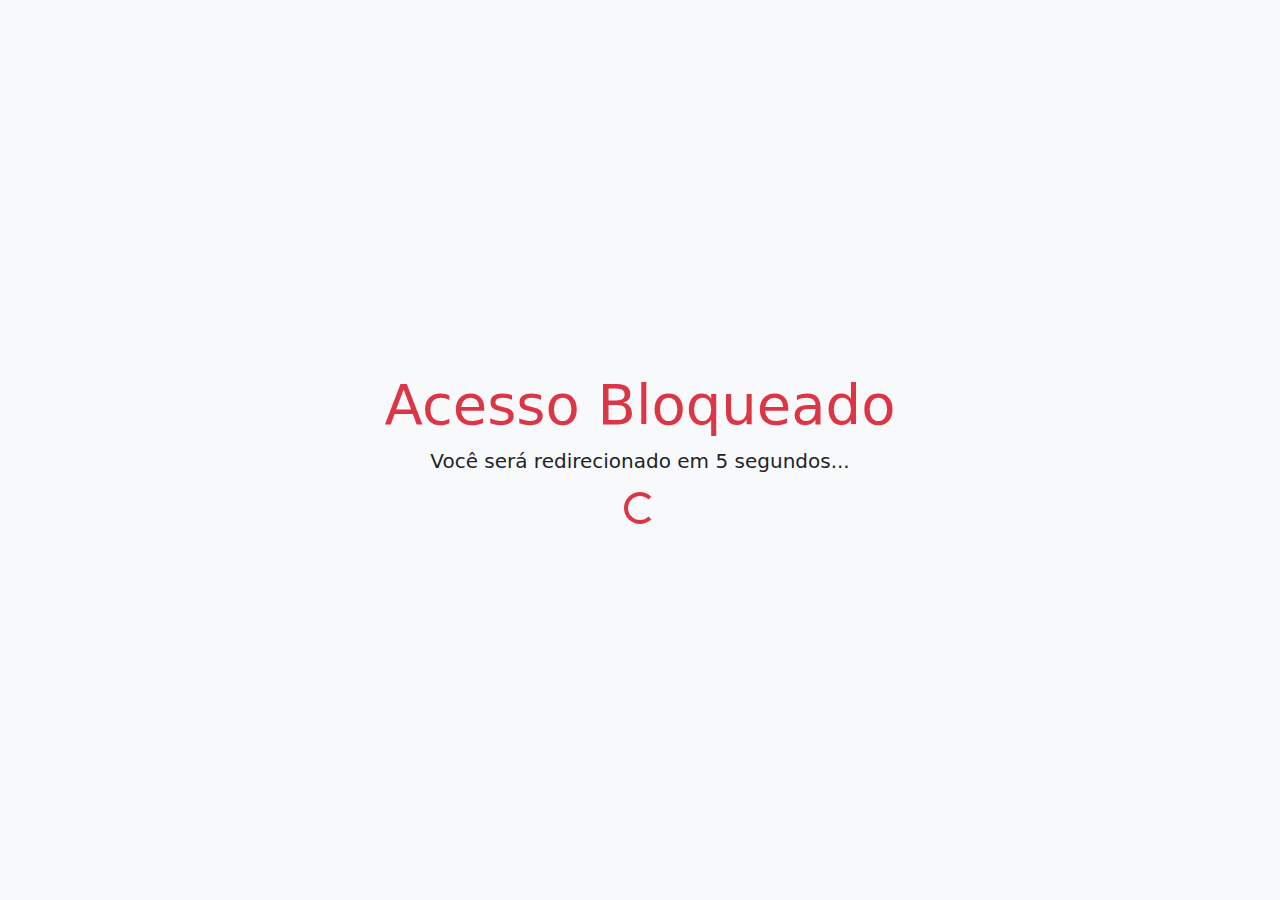
<file: src/index.html>
<!DOCTYPE html>
<html lang="pt-BR">
<head>
    <meta charset="UTF-8">
    <meta name="viewport" content="width=device-width, initial-scale=1.0">
    <title>Acesso Bloqueado</title>
    <link href="../assets/css/src/bootstrap/bootstrap.min.css" rel="stylesheet">
    <script>
        // Inicializa o tempo restante
        let timeLeft = 5;

        // Função para atualizar a contagem regressiva
        function updateCountdown() {
            document.getElementById("countdown").textContent = timeLeft;
            if (timeLeft <= 0) {
                window.location.href = "../"; // Substitua pelo link desejado
            }
            timeLeft--;
        }

        // Atualiza a contagem a cada segundo
        setInterval(updateCountdown, 1000);
    </script>
</head>
<body class="d-flex justify-content-center align-items-center vh-100 bg-light">
    <div class="text-center">
        <h1 class="display-4 text-danger">Acesso Bloqueado</h1>
        <p class="lead">Você será redirecionado em <span id="countdown">5</span> segundos...</p>
        <div class="spinner-border text-danger" role="status">
            <span class="visually-hidden">Carregando...</span>
        </div>
    </div>
    <script src="../assets/js/lib/bootstrap.bundle.min.js"></script>
</body>
</html>
</file>
